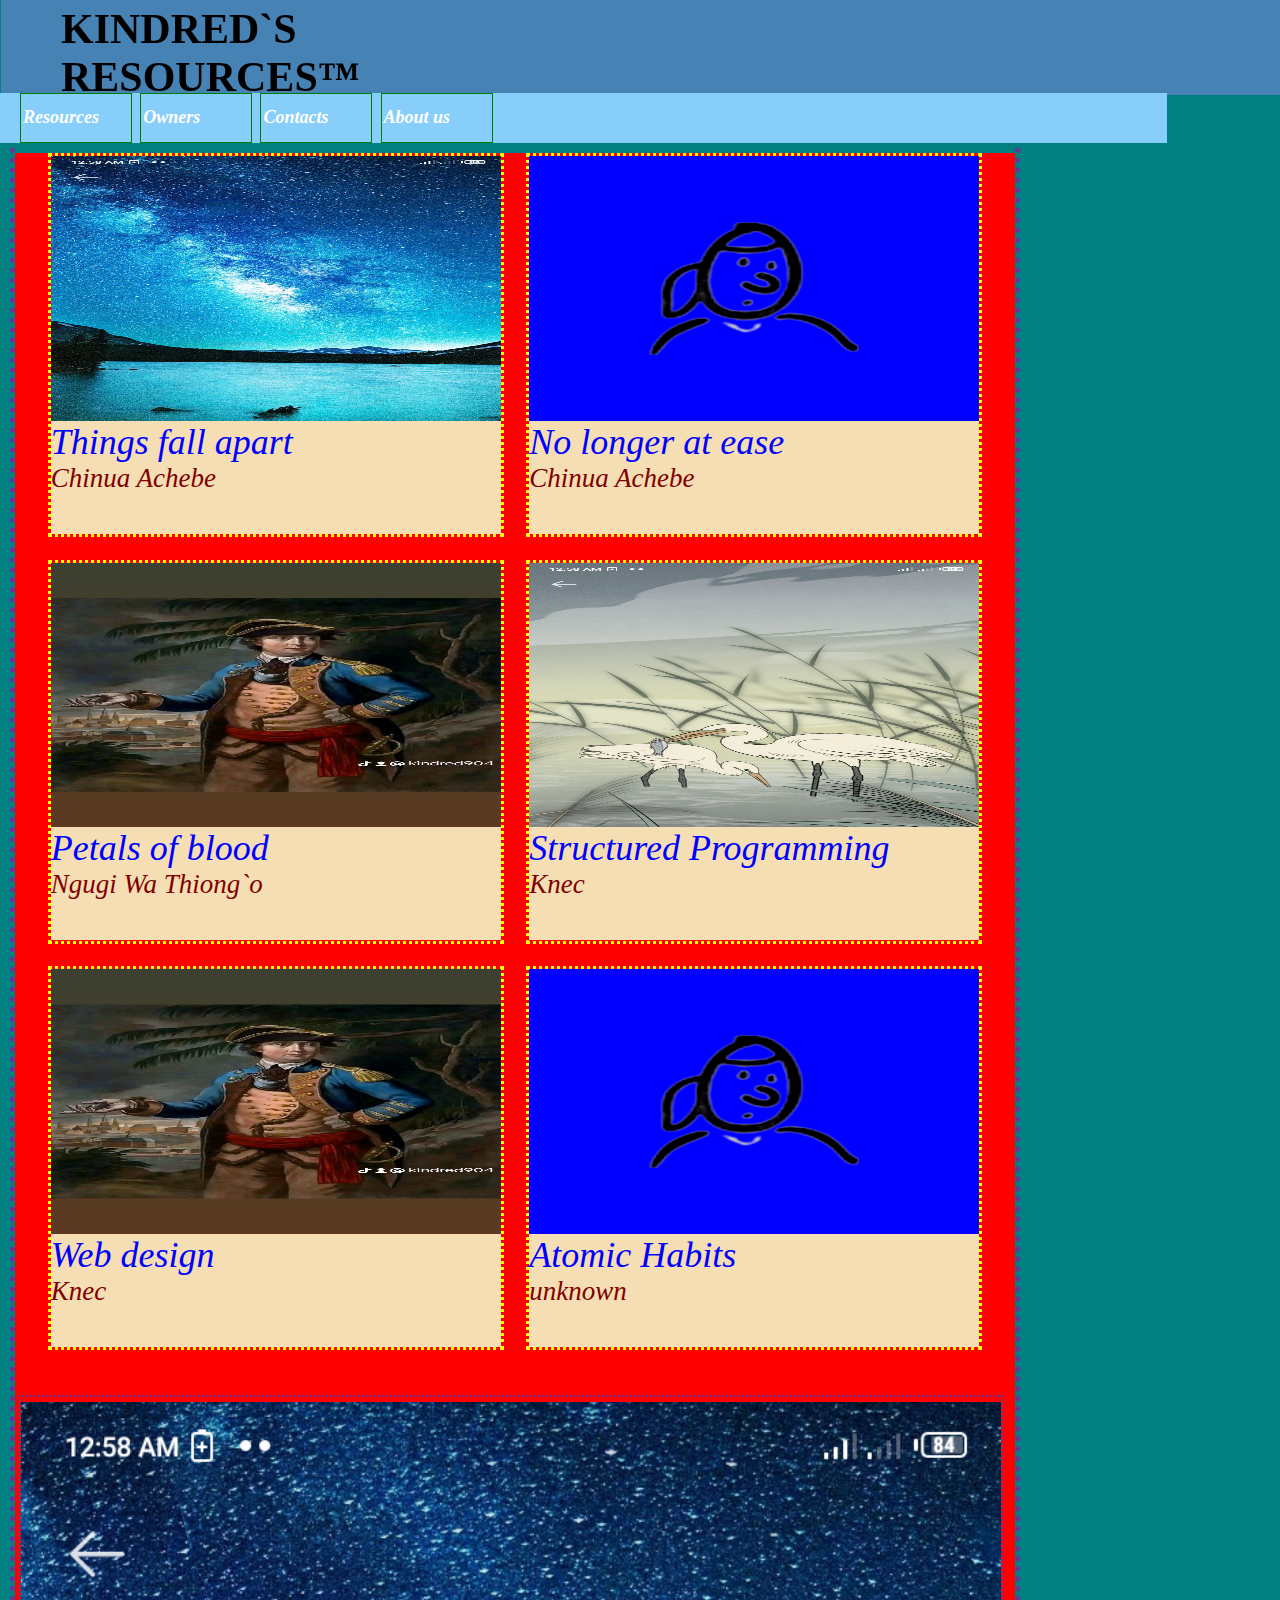
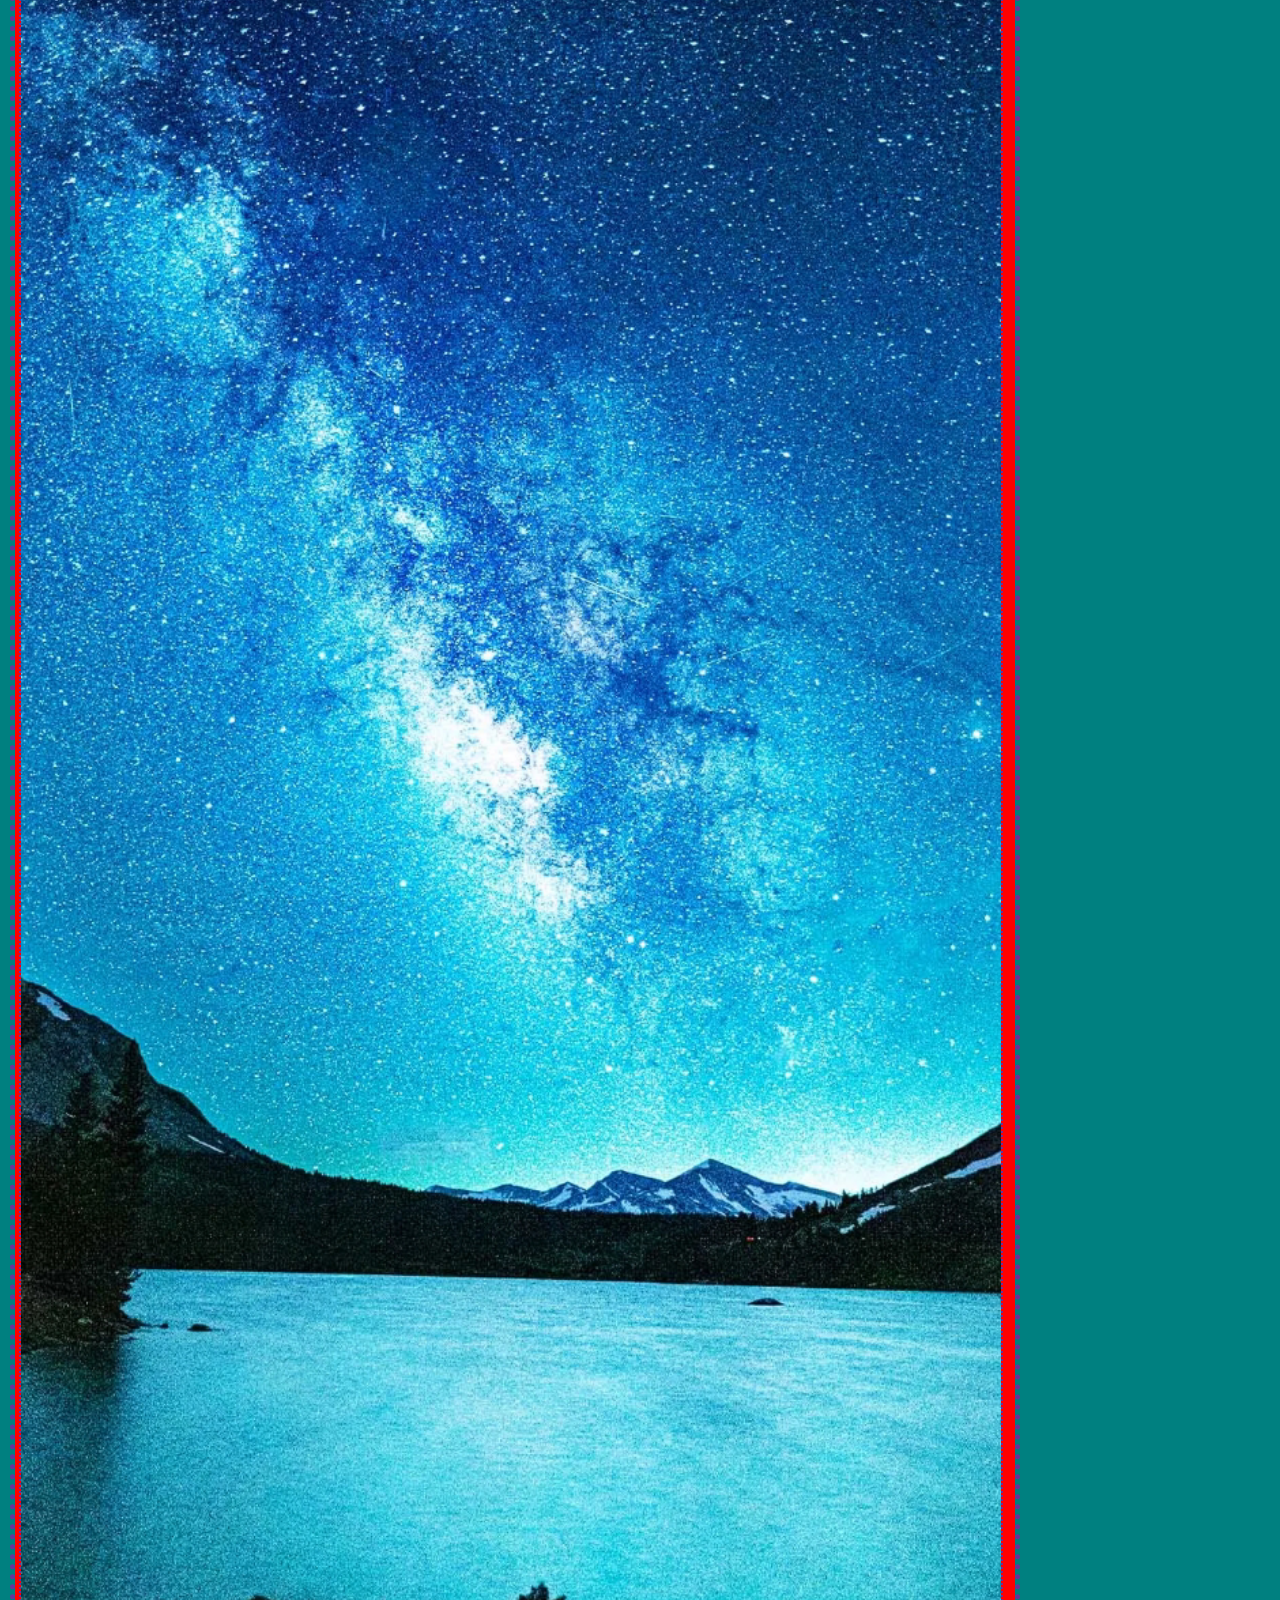
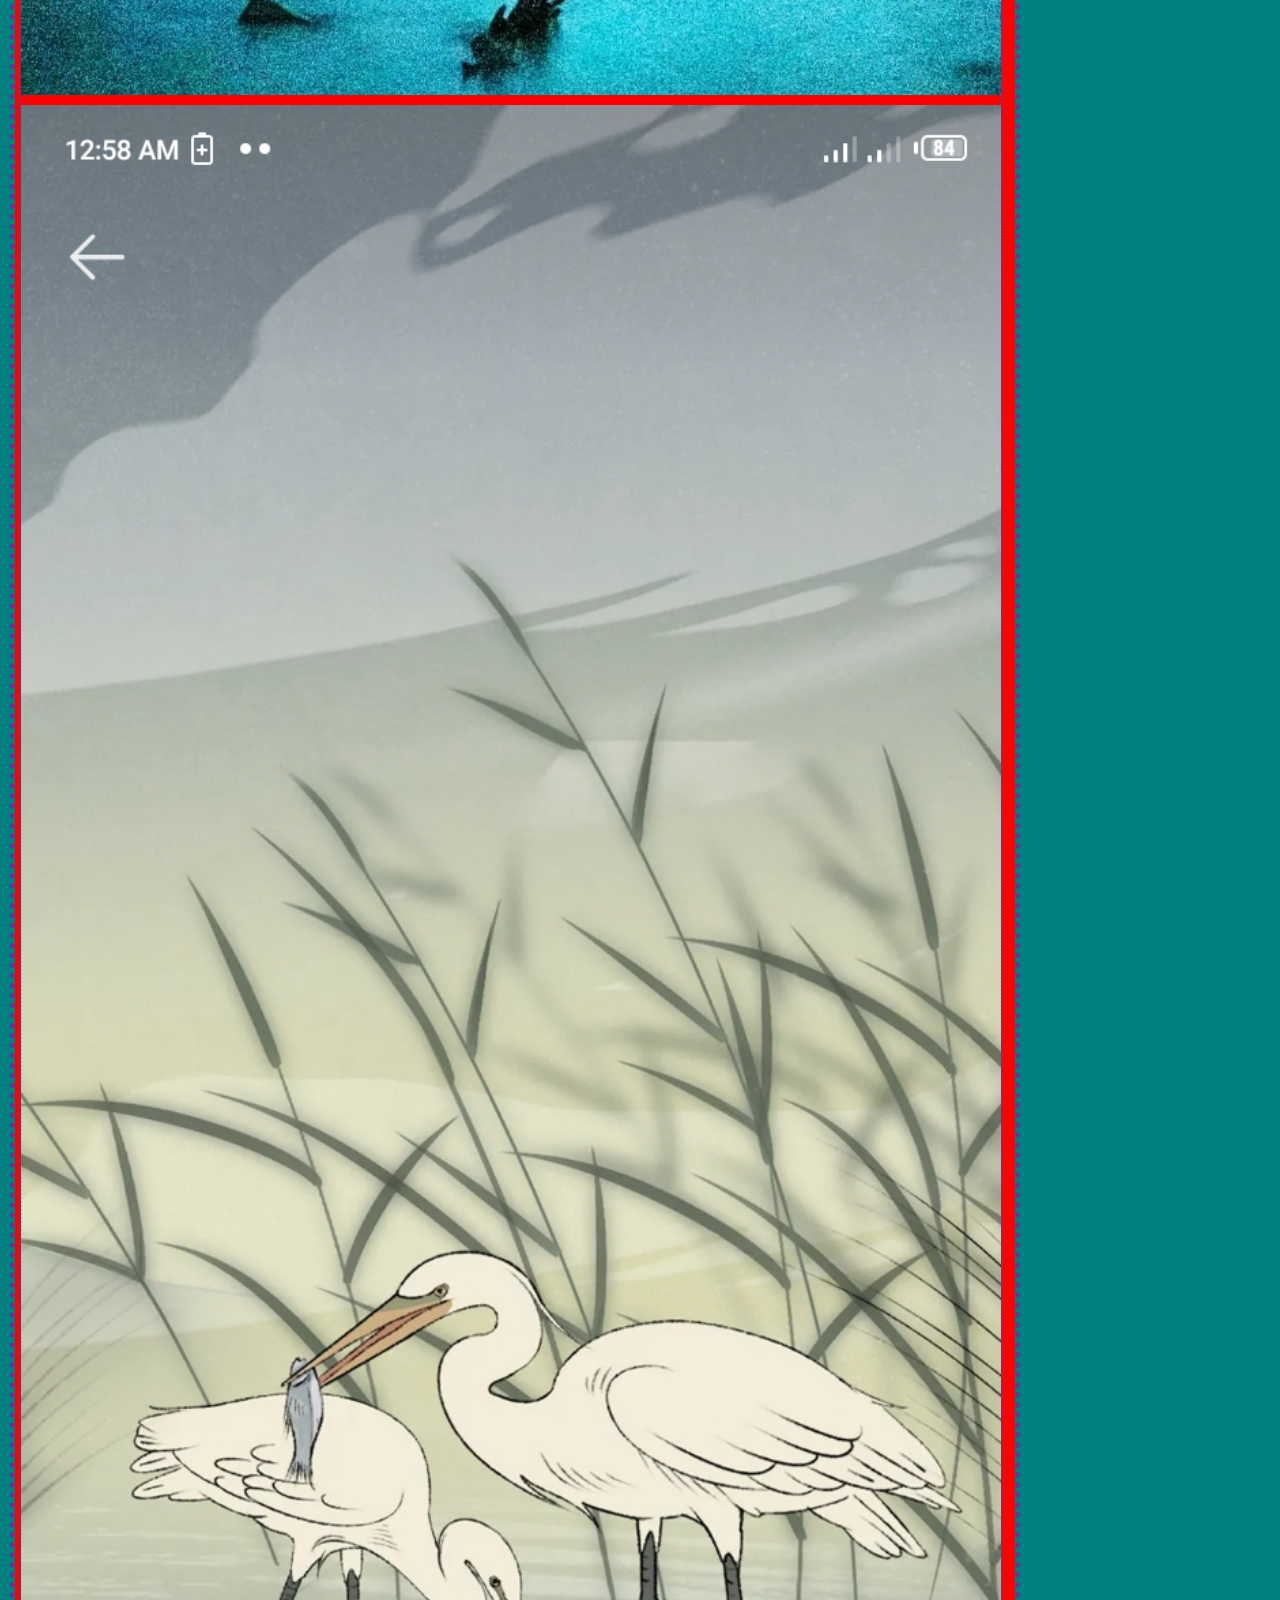
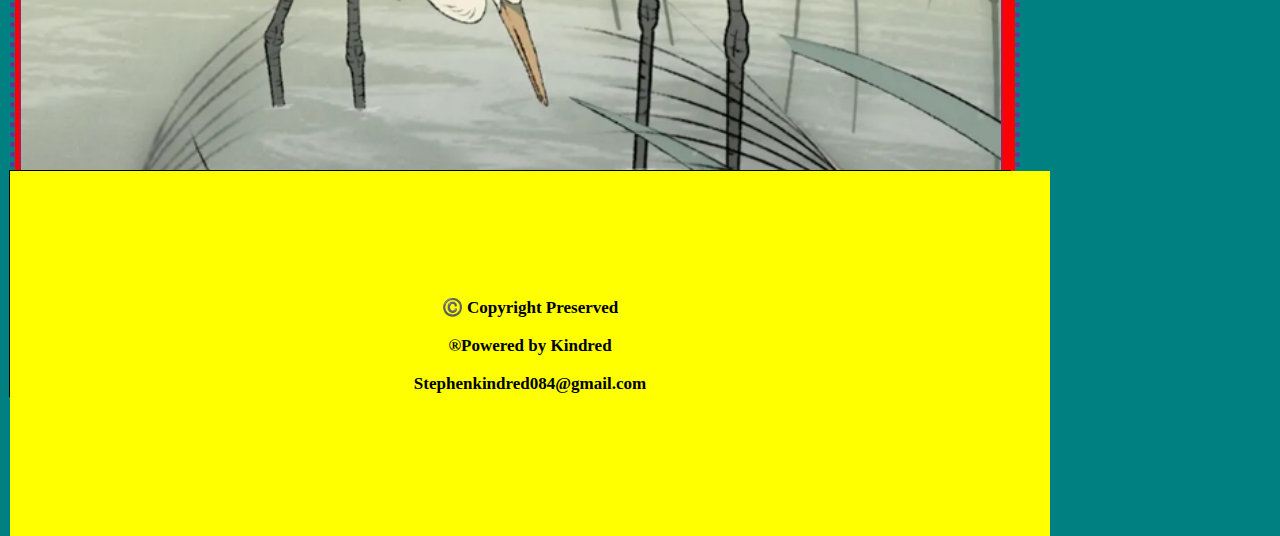
<file: index.html>
<!DOCTYPE html>

<html>
<head>
  <meta http-equiv="CONTENT-TYPE" content="text/html; charset=UTF-8">
  <link rel="stylesheet" href="header.css"/>
  <link rel="stylesheet" href="body.css"/>
 
  
  <title>www.stephenkindred.com</title>
</head>
<body>
    <div class="title-section">
      
      <div class="title-div">
        <h1 class="title">
    KINDRED`S RESOURCES™
       </h1>
      </div>
      
    </div>
  <header class="header">
 
    <div class="menu">
      <ul class="list">
       
           <li class="list-item">
             <a href="service.com" class="menu-link">Resources</a>
        </li>
           <li class="list-item">
             <a href="google.com" class="menu-link">Owners</a>
        </li>
           <li class="list-item">
             <a href="contacts.html" class="menu-link">Contacts</a>
        </li>
        <li class="list-item">
          <a href="about-us.html" class="menu-link">About us</a>
        </li>
      </ul>
      
    </div>
    
  </header>
  <section class="page1">
  <div class="main-section">
    <div class="box">
        
        <div class="box-image">
            
        
        <img src="pica.png">
        </div>
        <div class="book-name">
            
            <a href="#">Things fall apart</a>
            <p>Chinua Achebe</p>
        </div>
    </div>
    <div class="box">
        
        <div class="box-image">
            
        
        <img src="iconn.png">
        </div>
        <div class="book-name">
            
            <a href="#">No longer at ease</a>
            <p>Chinua Achebe</p>
        </div>
    </div>
    <div class="box">
        
        <div class="box-image">
            
        
        <img src="picc.jpeg">
        </div>
        <div class="book-name">
            
            <a href="#">Petals of blood</a>
            <p>Ngugi Wa Thiong`o</p>
        </div>
    </div>
    <div class="box">
        
        <div class="box-image">
            
        
        <img src="picb.png">
        </div>
        <div class="book-name">
            
            <a href="#">Structured Programming</a>
            <p>Knec</p>
        </div>
    </div>
    
    <div class="box">
      
        <div class="box-image">
            
          
          <img src="picc.jpeg">
          
        </div>
        
        <div class="book-name">
            
            <a href="#">Web design</a>
            <p>Knec</p>
        </div>
    </div>
      
    <div class="box">
        
        <div class="box-image">
            
        
        <img src="iconn.png">
        </div>
        <div class="book-name">
            
            <a href="#">Atomic Habits</a>
            <p>unknown</p>
        </div>
    </div>
    
  </div>
  
  
 <section class="partners-section">
    <img src="pica.png" alt="">
    <img src="picb.png" alt="">
     
 </section>
  
  
  <footer class="footer">
      <section class="footer-section">
          <div class="Text-div">
            <p> ©️ Copyright Preserved</p> 
            <p>®Powered by Kindred</p>
            <p>Stephenkindred084@gmail.com</p>
          </div>
      </section>
  </footer>
 </section>
  
</body>
</html>
</file>
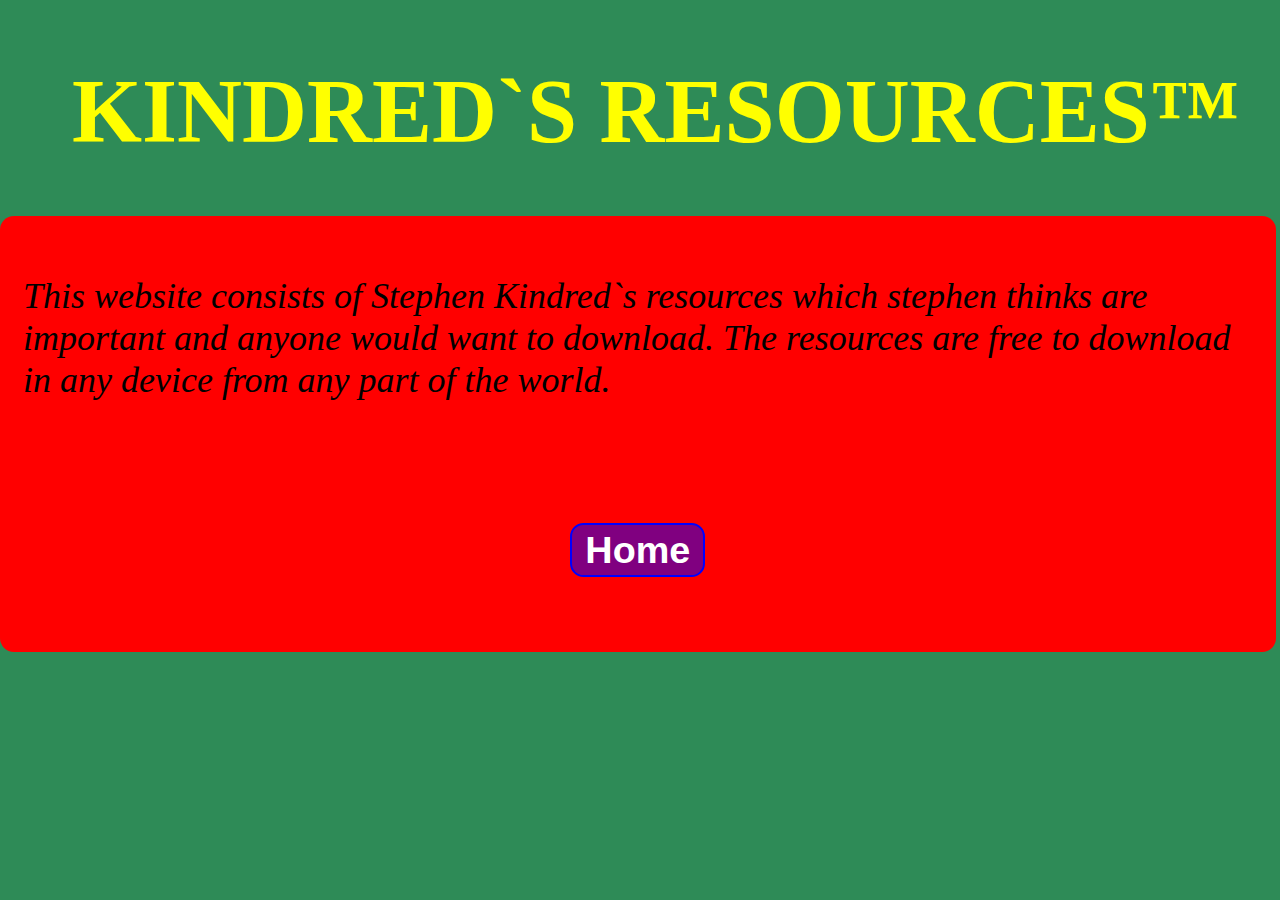
<file: about-us.html>
<!DOCTYPE html>

<html>
<head>
  <meta http-equiv="CONTENT-TYPE" content="text/html; charset=UTF-8">
  <title>www.stephenkindred.com</title>
  <style>
body{
  background-color:seagreen;
  width:100%;
  position:relative;
  margin:0;
  padding:0;
  
  }
 h1{
   font-family: Times New Roman;
  font-size: 50px;
  padding: 0;
  margin-left:8vh;
  margin-bottom: 2px;
  color: yellow;
 }
  .title-div{
    position:fixed;
    
    top:0;
   
    
  }
  a{
      text-decoration:none;
  }
  .main-page{
    position: absolute;
    background-color:red;
    top:11vh;
    margin-top:13vh;
    min-height:25rem;
    border-radius:14px;
    width:100%;
  }
   
  .main-page p{
    font-family:roboto;
    font-size:20px;
    font-style:italic;
    padding:10px;
    
    }
  @media(min-width:800px){
      h1{
          
          font-size:10vh;
          }
     .title-div{
          margin-bottom:3vh;
      }
     .main-page{
         padding:2vh;
         
         
     }
    .main-page p{
        font-size:4vh;
        padding:5px;
    }
  }
  
 .return-button{
    display:flex;
    flex-direction:column;
    margin-top:13vh;
    margin-bottom:1vh;
    justify-content:center;
    align-items:center;
}

.return-button button{
    width: 15vh;
    height: 6vh;
    background-color: purple;
   border:2px solid blue;
    padding:1px;
    font-size:4.2vh;
    
    border-radius:1.5vh;
    font-weight:bold;
    
    
}
.return-button button a{
    color: white;
}
    
  </style>
</head>
<body>
  <div class="title-div">
  <h1>
    KINDRED`S RESOURCES™
 
  </h1>
  
  <div class="main-page">
    <p>
      This website consists of Stephen Kindred`s resources which stephen thinks are important and anyone would want to download. The resources are free to download in any device from any part of the world.
    </p>
   
    <div class="return-button">
    <button>
    <a href="index.html">Home</a>
    </button>
  </div>
  </div>
</body>
</html>
</file>
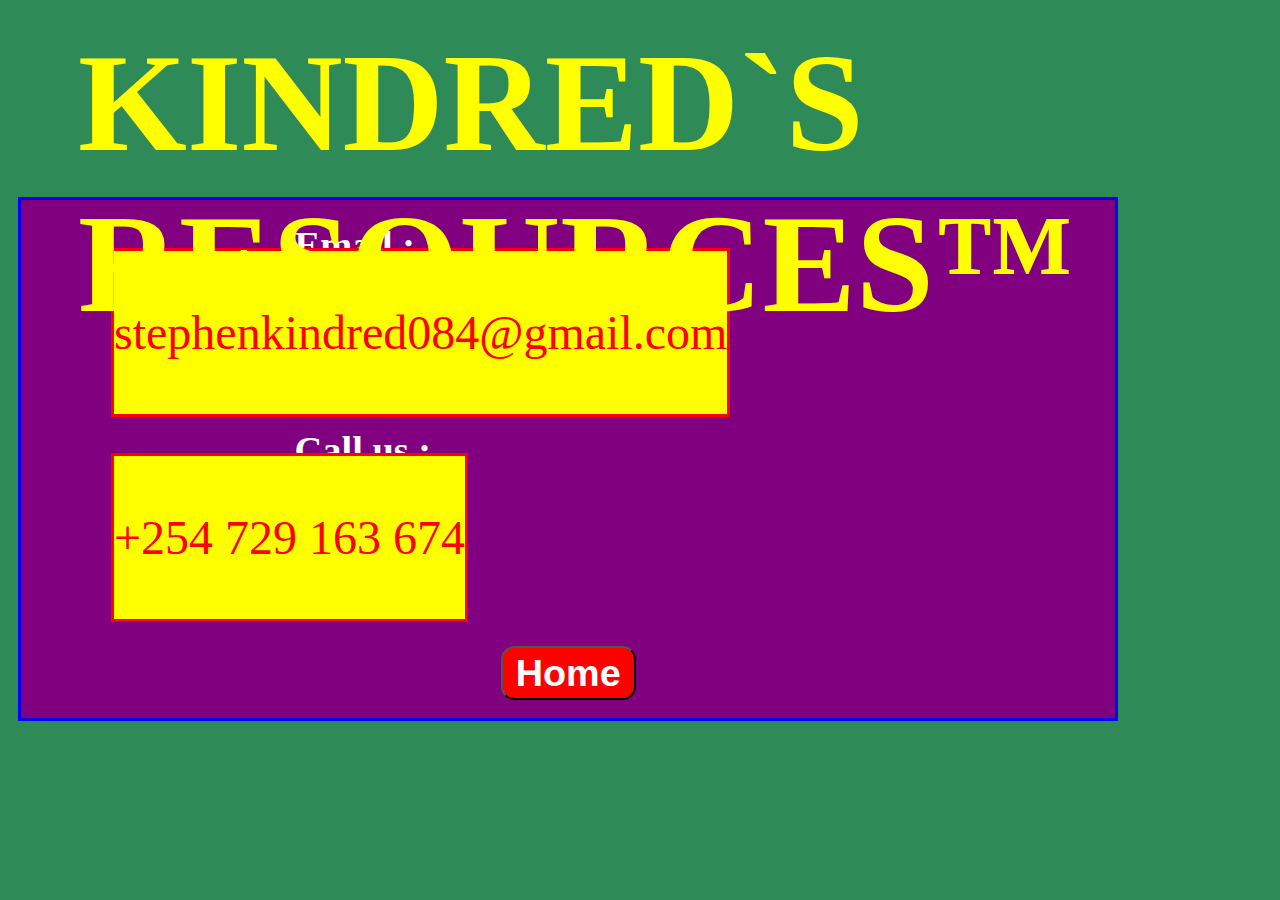
<file: contacts.html>
<!DOCTYPE html>

<html>
<head>
  <meta http-equiv="CONTENT-TYPE" content="text/html; charset=UTF-8">
  <title>www.stephenkindred.com</title>
  <link rel="stylesheet" href="contacts.css">
  <style>

    
  </style>
</head>
<body>
  <div class="title-div">
  <h1 class="title">
    KINDRED`S RESOURCES™
 
  </h1>
  </div>
  
  
  
  <div class="dashboard">
    
    <section class="section">
      <div class="head-section">
          
       <p>Email :</p>
      </div>
      
       <div class="link-section" id="email">
        <a href="mailto: stephenkindred084@gmail.com">stephenkindred084@gmail.com</a>
      </div>
    
    </section>
   
    
    <section class="section">
      <div class="head-section">
          
       <p>Call us :</p>
      </div>
      
       <div class="link-section">
        <a class="phone" href="tel:+254729163674">
         +254 729 163 674
         </a>
      </div>
    
    </section>
    
    
    <div class="return-button">
        <button>
            
             <a href="index.html" class="btn">Home</a>
        </button>
        
    </div>
    
  
     
  
   </div>
</body>
</html>
</file>
<file: header.css>
:root{
  --background:seagreen;
  
}

body{
  width: 90%;
  max-width: 1000px;
  min-height: 400vh;
  
  padding-top: 0;
  background-color:teal;
  border:5px dotted rebeccapurple;
  padding-left:auto;
  padding-right:auto;
  margin-left:10px;
}
a{
    text-decoration:none;
}
.header{
  background-color: var(--background);
  display:flex;
  
  margin-top: 80px;
  margin-bottom: 20px;
  width:90%;
  height: 50px;
  position: fixed;
  z-index:10;
  
}
.list{
  display: flex;
  position: absolute;
  
  justify-content:baseline;
  align-items: space-between;
  gap: 0.2rem;
  position:sticky;
}
.list{
  list-style: none;
  font-style: italic;
  font-weight: bold;
  width:100%;
  height: 50px;
  margin-top: 0;
  margin-left:-40px;
  background-color: lightskyblue;
  
  
}
.menu .list .list-item{
  
  
  border: 1px solid green;
  padding: 1px;
  font-size: 18px;
  font-weight: bold;
  font-family: Times New Roman;
  margin-left: 5px;
  
  width:12vh;
}
.menu{
    width: 100%;
}
.list-item a{
  text-decoration: none;
  padding: 5px 1px;
  margin-top: 7px;
  color:white;
  position: absolute;
  
  
}
.title-section{
  width:100%;
  height: 95px;
  display: flex;
  flex-direction: column;
  top: 0px;
  left:1px;
  background-color: steelblue;
  position: fixed;
  z-index:10;
  
  
  
}
.title{
  font-family: Times New Roman;
  font-size: 42px;
  margin-left: 60px;
  padding: 0;
  position: absolute;
  margin-top: 5px;
  margin-bottom: 5px;
}
.title-div{
  padding: 0;
  position:fixed;
  
  
}
</file>
<file: body.css>
.box{
    display:flex;
    flex-direction:column;
    border: 3px dotted yellow;
   width:  45%;
    height: 42vh;
    
  
    
}
.box-image{
    width: 100%;
   height: 70%;
   background-color: blue;
}

.box-image img{
    width:100%;
    height:100%;
}
.book-name{
    height: 30%;
    background-color: wheat;
}
.book-name a{
    font-size:4vh;
    font-family:roboto;
    font-style: italic;
    fint-weight:bold;
    color:blue;
    
}
.book-name p{

    padding:0;
    margin-top:0;
    color: maroon;
    font-style:italic;
    font-size: 3vh;
}

.main-section{
    display:flex;
    gap:2.5vh;
    width: 100%;
    margin-top: 140px;
    justify-content: center;
   flex-wrap: wrap;
  align-content: center;
  
}

img{
    width:100%;
}
.page1{
    position:relative;
    height: 100%;
    min-height: 400vh;
    background-color:red;
    
}
.footer{
    border: 1px solid;
    bottom:1px;
    margin-left:-6px;
    margin-right:-5px;
   height: 25vh;
   width: 100%;
   
}
.footer{
    position: absolute;
    bottom:0;
    
}
.Text-div{
display:flex;
flex-direction: column;
justify-content:center;
align-items:center;

position: absolute;
border:none;

    
}
.footer .footer-section .Text-div p{
    
    
     font-size:17px;
    font-weight:bold;
    font-family:Times New Roman;
    margin-top:1px;
    
}

.footer-section{
    display:flex;
    flex-direction:column;
    gap:5vh;
    background-color:yellow;
    
    width: 90%;
    height: 100%;
    justify-content:center;
    align-items:center;
    padding:7%;
    
    
    
    
}
.partners-section{
    display:flex;
    flex-direction:column;
    justify-content:space-evenly;
    position :relative;
    border: 2px dotted rebeccapurple;
    width: 98%;
    margin-left:0.4%;
    gap:10px;
    margin-top:5vh;
    z-index:0;
    padding:5px 0px;
    
}

.sponsor-sectiom img{
width: 48%;
height: 50%;
z-index:0;

    
}
</file>
<file: contacts.css>
body{
  background-color:seagreen;
  width: 90%;
  padding:1vh;
  margin-left:1vh;
  }
.title-div{
    position:fixed;
    z-index:10;
      
  }
.title{
  font-family: Times New Roman;
  font-size: 42px;
  margin-left: 60px;
  padding: 0;
  position: absolute;
  margin-top: 5px;
  margin-bottom: 5px;
  color: yellow;
  
}
.dashboard{
  background-color: purple;
  width:95%;
  display:flex;
  flex-direction:column;
  
  border:3px solid blue;
  height: 90%;
  margin-top:100px;
  
  
}
section{

   width: 100%;
   display :flex;
   flex-direction:column;
   height: 100%;
   justify-content:center;
   align-items:center;
   margin-top:0;
   
}
.section .head-section{
    padding-top:0;
    justify-content:center;
    width:50%;
    margin-bottom:5px;
    max-height: 10vh;
   margin-top:0;
    display:flex;
    flex-direction:column;
    justify-content:center;
    
    align-items:start;
   
}

.section .link-section{
    width: 100%;
    height: 10vh;
    
    border-raduis: 6px;
    justify-content:center;
   padding: 10px 2px;
   
    
}
a{
   text-decoration:none;
}
.section .head-section p{
    font-size:2.4rem;
    font-family: Times New Roman;
    color:white;
    padding-bottom:1px;
   
    
}

.link-section a{
    font-size:1.6rem;
    font-family: Time New Roman;
    color:red;
    background-color: yellow;
    height: 100%;
    border:3px solid;
    padding-top:5%;
    padding-bottom:5%;
    align-text:center;
    
   
    
   
}

.return-button{
    display:flex;
    flex-direction:column;
    margin-top:4vh;
    margin-bottom:2vh;
    justify-content:center;
    align-items:center;
}

.return-button button{
    width: 15vh;
    height: 6vh;
    background-color:red;
   
    padding:1px;
    font-size:4.2vh;
    
    border-radius:1.5vh;
    font-weight:bold;
    
    
}
.phone{
    margin-left:20%;
}

@media(min-width:800px){
   
    .link-section a{
        margin-left:10vh;
        font-size:3.0rem;
        color:red;
    }
    .title{
        color:yellow;
        font-size:140px;
    }
    .title-div{
         margin-bottom:3vh;
        }
   .dashboard{
       margin-top:20vh;
   }
   .head-section p{
       font-size:28vh;
       font-weight:bold;
       color:blue;
   }
    }


button .btn{
    color:white;
}
</file>
